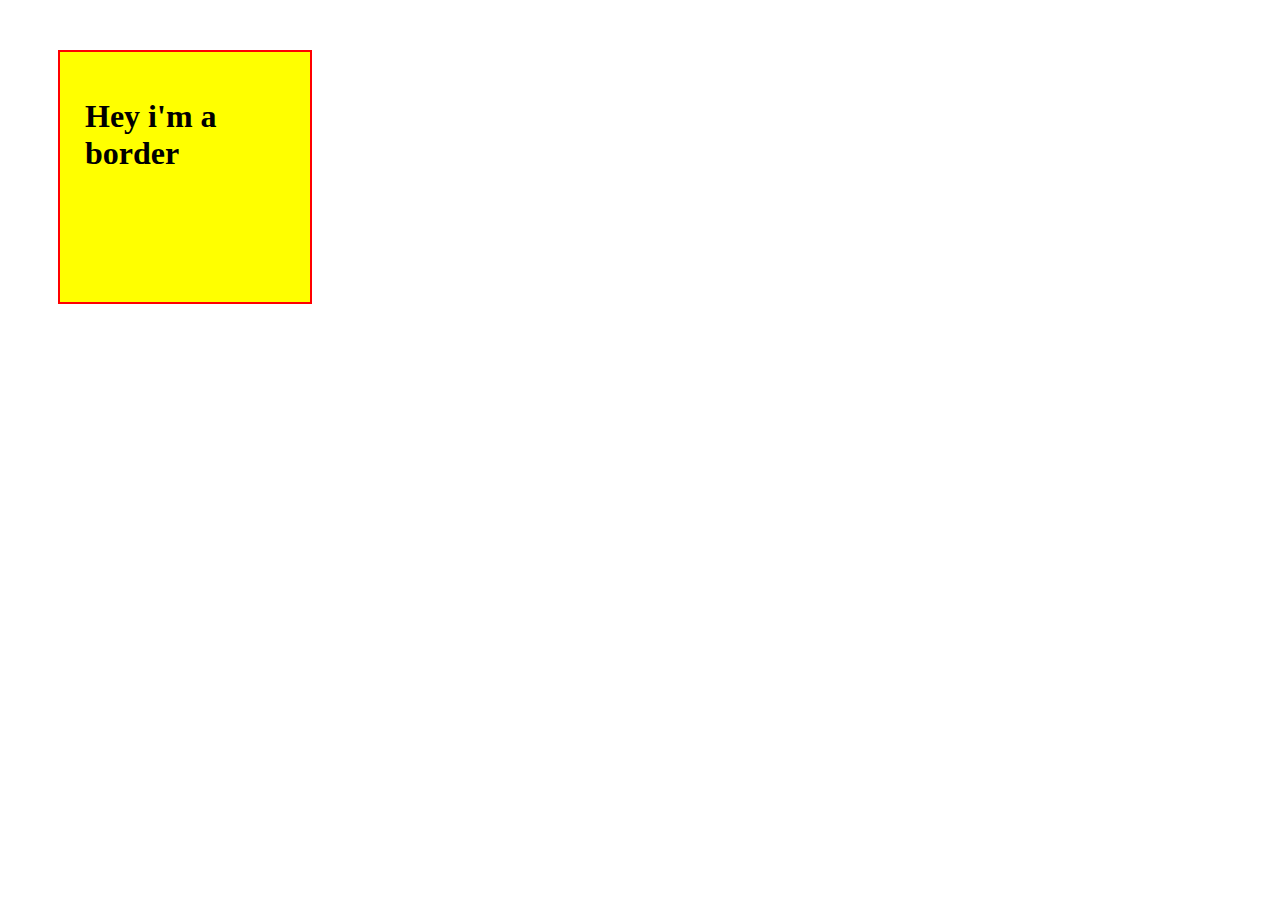
<file: html-2/Index.html>
<!DOCTYPE html>
<html lang="en">
<head>
    <meta charset="UTF-8">
    <meta name="viewport" content="width=device-width, initial-scale=1.0">
    <title>Html 2</title>
    <link rel="stylesheet" href="Index.css">
</head>
<body>
    <div class="Container">
        <H1 class="head">Hey i'm a border</H1>
    </div>
   
</body>
</html>
</file>
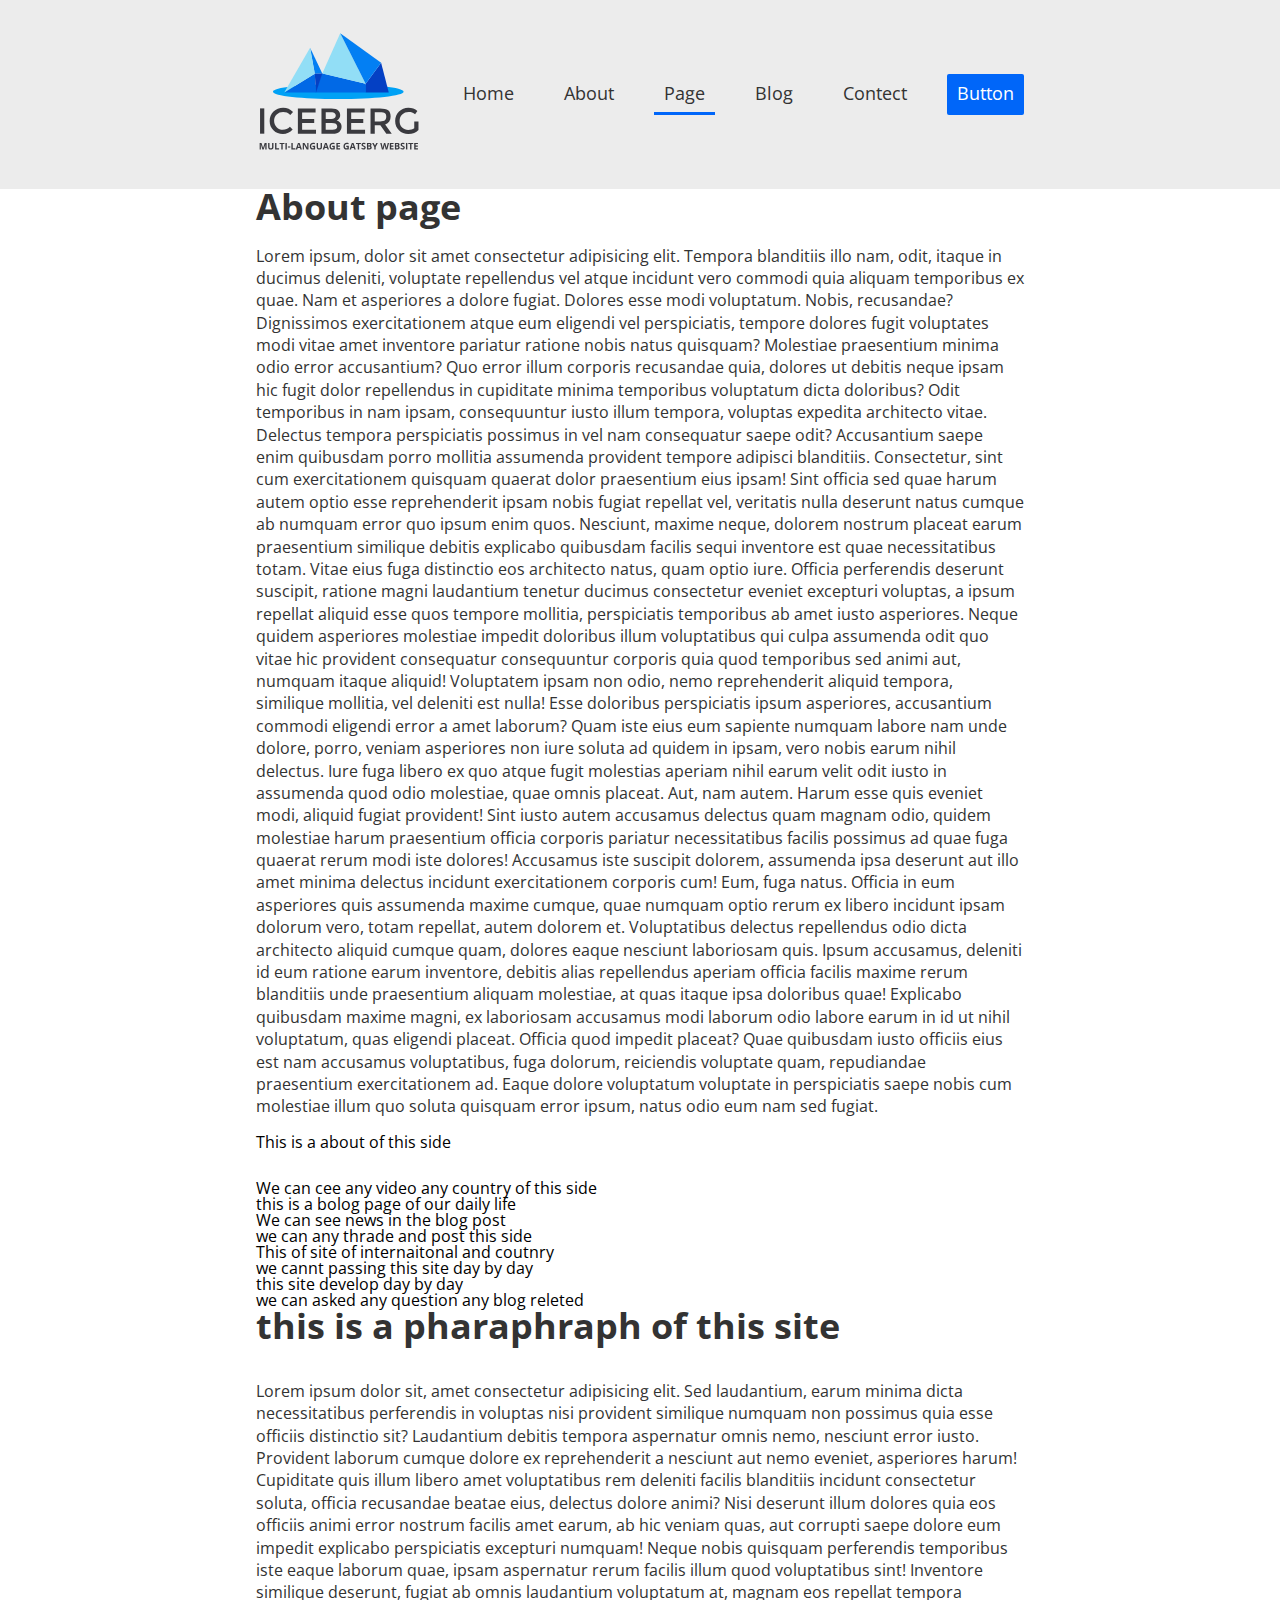
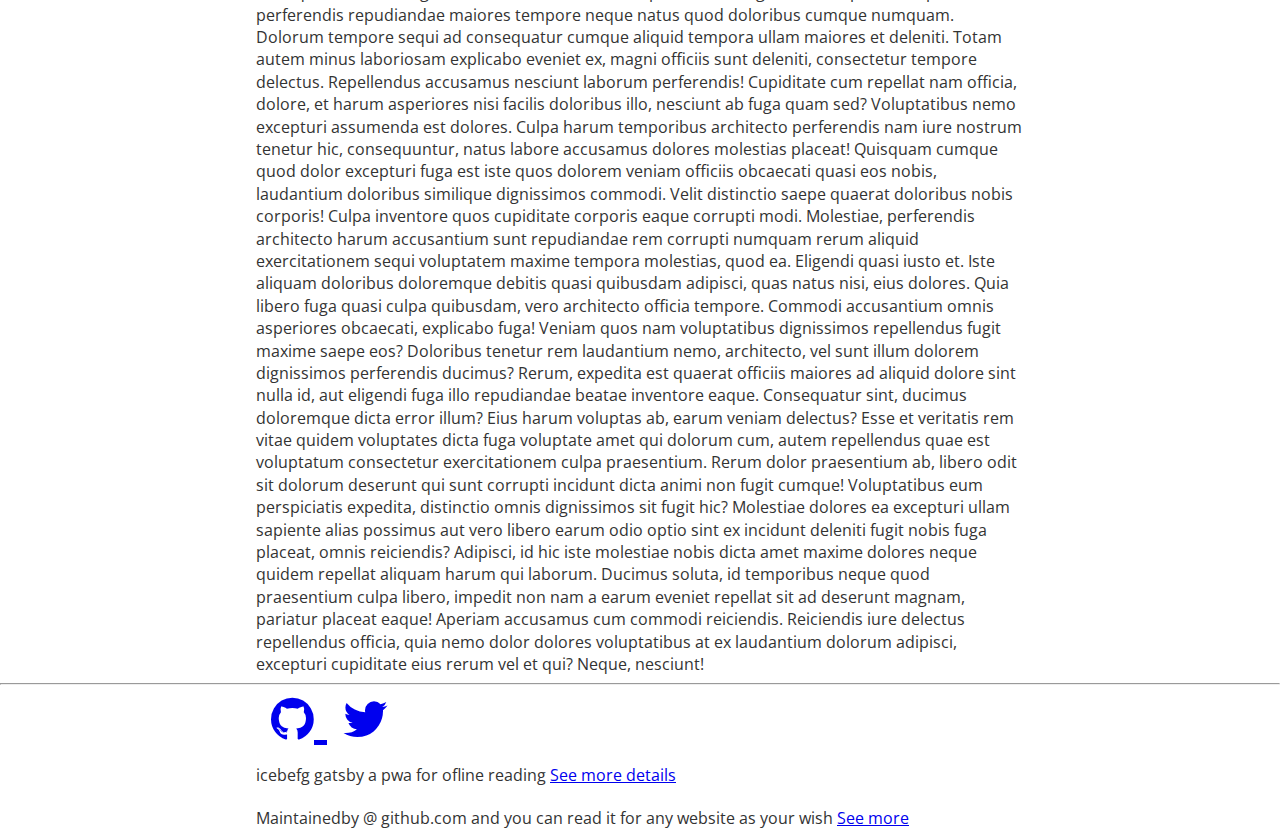
<file: About.html>
<!DOCTYPE html>
<html lang="en">
<head>
    <meta charset="UTF-8">
    <meta name="viewport" content="width=device-width, initial-scale=1.0">
    <title>Napber</title>
    <link href="https://fonts.googleapis.com/css2?family=Open+Sans:ital,wght@0,300..800;1,300..800&family=Roboto:ital,wght@0,100..900;1,100..900&display=swap" rel="stylesheet">
    <link
    rel="stylesheet"
    href="https://cdnjs.cloudflare.com/ajax/libs/font-awesome/4.7.0/css/font-awesome.min.css"
    integrity="sha256-eZrrJcwDc/3uDhsdt61sL2oOBY362qM3lon1gyExkL0="
    crossorigin="anonymous"
    />
     <link rel="stylesheet" href="Resetcss.css">
    <link rel="stylesheet" href="Napber.css">
</head>
<body>
    <nav>
        <div class="Container nav-Container">
            <div class="logo-section">
                <a href="Napber.html">
                    <img src="logo.svg" alt="">
                </a>
            </div>
            <div class="nav-items">
            <ul>
                <li><a href="#">Home</a></li>
                <li><a href="About.html">About</a></li>
                <li class="active"><a href="Page.html">Page</a></li>
                <li><a href="Blog.html">Blog</a></li>
                <li><a href="Contect.html">Contect</a></li>
                <li class="btn"><a href="Napber.html">Button</a></li>
            </ul>
        </div>

        </div>
    </nav>
    <main class="Container">
        <h1>About page</h1>
        <p>Lorem ipsum, dolor sit amet consectetur adipisicing elit. Tempora blanditiis illo nam, odit, itaque in ducimus deleniti, voluptate repellendus vel atque incidunt vero commodi quia aliquam temporibus ex quae. Nam et asperiores a dolore fugiat. Dolores esse modi voluptatum. Nobis, recusandae? Dignissimos exercitationem atque eum eligendi vel perspiciatis, tempore dolores fugit voluptates modi vitae amet inventore pariatur ratione nobis natus quisquam? Molestiae praesentium minima odio error accusantium? Quo error illum corporis recusandae quia, dolores ut debitis neque ipsam hic fugit dolor repellendus in cupiditate minima temporibus voluptatum dicta doloribus? Odit temporibus in nam ipsam, consequuntur iusto illum tempora, voluptas expedita architecto vitae. Delectus tempora perspiciatis possimus in vel nam consequatur saepe odit? Accusantium saepe enim quibusdam porro mollitia assumenda provident tempore adipisci blanditiis. Consectetur, sint cum exercitationem quisquam quaerat dolor praesentium eius ipsam! Sint officia sed quae harum autem optio esse reprehenderit ipsam nobis fugiat repellat vel, veritatis nulla deserunt natus cumque ab numquam error quo ipsum enim quos. Nesciunt, maxime neque, dolorem nostrum placeat earum praesentium similique debitis explicabo quibusdam facilis sequi inventore est quae necessitatibus totam. Vitae eius fuga distinctio eos architecto natus, quam optio iure. Officia perferendis deserunt suscipit, ratione magni laudantium tenetur ducimus consectetur eveniet excepturi voluptas, a ipsum repellat aliquid esse quos tempore mollitia, perspiciatis temporibus ab amet iusto asperiores. Neque quidem asperiores molestiae impedit doloribus illum voluptatibus qui culpa assumenda odit quo vitae hic provident consequatur consequuntur corporis quia quod temporibus sed animi aut, numquam itaque aliquid! Voluptatem ipsam non odio, nemo reprehenderit aliquid tempora, similique mollitia, vel deleniti est nulla! Esse doloribus perspiciatis ipsum asperiores, accusantium commodi eligendi error a amet laborum? Quam iste eius eum sapiente numquam labore nam unde dolore, porro, veniam asperiores non iure soluta ad quidem in ipsam, vero nobis earum nihil delectus. Iure fuga libero ex quo atque fugit molestias aperiam nihil earum velit odit iusto in assumenda quod odio molestiae, quae omnis placeat. Aut, nam autem. Harum esse quis eveniet modi, aliquid fugiat provident! Sint iusto autem accusamus delectus quam magnam odio, quidem molestiae harum praesentium officia corporis pariatur necessitatibus facilis possimus ad quae fuga quaerat rerum modi iste dolores! Accusamus iste suscipit dolorem, assumenda ipsa deserunt aut illo amet minima delectus incidunt exercitationem corporis cum! Eum, fuga natus. Officia in eum asperiores quis assumenda maxime cumque, quae numquam optio rerum ex libero incidunt ipsam dolorum vero, totam repellat, autem dolorem et. Voluptatibus delectus repellendus odio dicta architecto aliquid cumque quam, dolores eaque nesciunt laboriosam quis. Ipsum accusamus, deleniti id eum ratione earum inventore, debitis alias repellendus aperiam officia facilis maxime rerum blanditiis unde praesentium aliquam molestiae, at quas itaque ipsa doloribus quae! Explicabo quibusdam maxime magni, ex laboriosam accusamus modi laborum odio labore earum in id ut nihil voluptatum, quas eligendi placeat. Officia quod impedit placeat? Quae quibusdam iusto officiis eius est nam accusamus voluptatibus, fuga dolorum, reiciendis voluptate quam, repudiandae praesentium exercitationem ad. Eaque dolore voluptatum voluptate in perspiciatis saepe nobis cum molestiae illum quo soluta quisquam error ipsum, natus odio eum nam sed fugiat.</p>
        <br>
        <h5>This is a about of this side</h5>
        <ul style="margin-top: 30px;">
            <li>We can cee any video any country of this side</li>
            <li>this is a bolog page of our daily life </li>
            <li>We can see news in the blog post </li>
            <li>we can any thrade and post this side</li>
            <li>This of site of internaitonal and coutnry </li>
            <li>we cannt passing this site day by day </li>
            <li>this site develop day by day </li>
            <li>we can asked any question any blog releted </li>
        </ul>
        <h1>this is a pharaphraph of this site</h1>
        <br>
        <p>Lorem ipsum dolor sit, amet consectetur adipisicing elit. Sed laudantium, earum minima dicta necessitatibus perferendis in voluptas nisi provident similique numquam non possimus quia esse officiis distinctio sit? Laudantium debitis tempora aspernatur omnis nemo, nesciunt error iusto. Provident laborum cumque dolore ex reprehenderit a nesciunt aut nemo eveniet, asperiores harum! Cupiditate quis illum libero amet voluptatibus rem deleniti facilis blanditiis incidunt consectetur soluta, officia recusandae beatae eius, delectus dolore animi? Nisi deserunt illum dolores quia eos officiis animi error nostrum facilis amet earum, ab hic veniam quas, aut corrupti saepe dolore eum impedit explicabo perspiciatis excepturi numquam! Neque nobis quisquam perferendis temporibus iste eaque laborum quae, ipsam aspernatur rerum facilis illum quod voluptatibus sint! Inventore similique deserunt, fugiat ab omnis laudantium voluptatum at, magnam eos repellat tempora perferendis repudiandae maiores tempore neque natus quod doloribus cumque numquam. Dolorum tempore sequi ad consequatur cumque aliquid tempora ullam maiores et deleniti. Totam autem minus laboriosam explicabo eveniet ex, magni officiis sunt deleniti, consectetur tempore delectus. Repellendus accusamus nesciunt laborum perferendis! Cupiditate cum repellat nam officia, dolore, et harum asperiores nisi facilis doloribus illo, nesciunt ab fuga quam sed? Voluptatibus nemo excepturi assumenda est dolores. Culpa harum temporibus architecto perferendis nam iure nostrum tenetur hic, consequuntur, natus labore accusamus dolores molestias placeat! Quisquam cumque quod dolor excepturi fuga est iste quos dolorem veniam officiis obcaecati quasi eos nobis, laudantium doloribus similique dignissimos commodi. Velit distinctio saepe quaerat doloribus nobis corporis! Culpa inventore quos cupiditate corporis eaque corrupti modi. Molestiae, perferendis architecto harum accusantium sunt repudiandae rem corrupti numquam rerum aliquid exercitationem sequi voluptatem maxime tempora molestias, quod ea. Eligendi quasi iusto et. Iste aliquam doloribus doloremque debitis quasi quibusdam adipisci, quas natus nisi, eius dolores. Quia libero fuga quasi culpa quibusdam, vero architecto officia tempore. Commodi accusantium omnis asperiores obcaecati, explicabo fuga! Veniam quos nam voluptatibus dignissimos repellendus fugit maxime saepe eos? Doloribus tenetur rem laudantium nemo, architecto, vel sunt illum dolorem dignissimos perferendis ducimus? Rerum, expedita est quaerat officiis maiores ad aliquid dolore sint nulla id, aut eligendi fuga illo repudiandae beatae inventore eaque. Consequatur sint, ducimus doloremque dicta error illum? Eius harum voluptas ab, earum veniam delectus? Esse et veritatis rem vitae quidem voluptates dicta fuga voluptate amet qui dolorum cum, autem repellendus quae est voluptatum consectetur exercitationem culpa praesentium. Rerum dolor praesentium ab, libero odit sit dolorum deserunt qui sunt corrupti incidunt dicta animi non fugit cumque! Voluptatibus eum perspiciatis expedita, distinctio omnis dignissimos sit fugit hic? Molestiae dolores ea excepturi ullam sapiente alias possimus aut vero libero earum odio optio sint ex incidunt deleniti fugit nobis fuga placeat, omnis reiciendis? Adipisci, id hic iste molestiae nobis dicta amet maxime dolores neque quidem repellat aliquam harum qui laborum. Ducimus soluta, id temporibus neque quod praesentium culpa libero, impedit non nam a earum eveniet repellat sit ad deserunt magnam, pariatur placeat eaque! Aperiam accusamus cum commodi reiciendis. Reiciendis iure delectus repellendus officia, quia nemo dolor dolores voluptatibus at ex laudantium dolorum adipisci, excepturi cupiditate eius rerum vel et qui? Neque, nesciunt!</p>
    </main>

    <hr / class="hr-color">
    <footer class="Container">
        <div class="icon">
        <a href="httpts://github.com">
            <span>
                <i class="fa fa-github" aria-hidden="true"></i>
            </span>
        </a>
        <a href="https://x.com/AXhowdhury26028" target="_blank">
        <span>
            <i class="fa fa-twitter" aria-hidden="true"></i>
        </span>
        </a>
    </div>
    <p>icebefg gatsby a pwa for ofline reading <a href="#">See more details</a></p>
    <p>Maintainedby @ github.com and you can read it for any website as your wish <a href="#">See more</a></p>
    </footer>
    
</body>
</html>
</file>
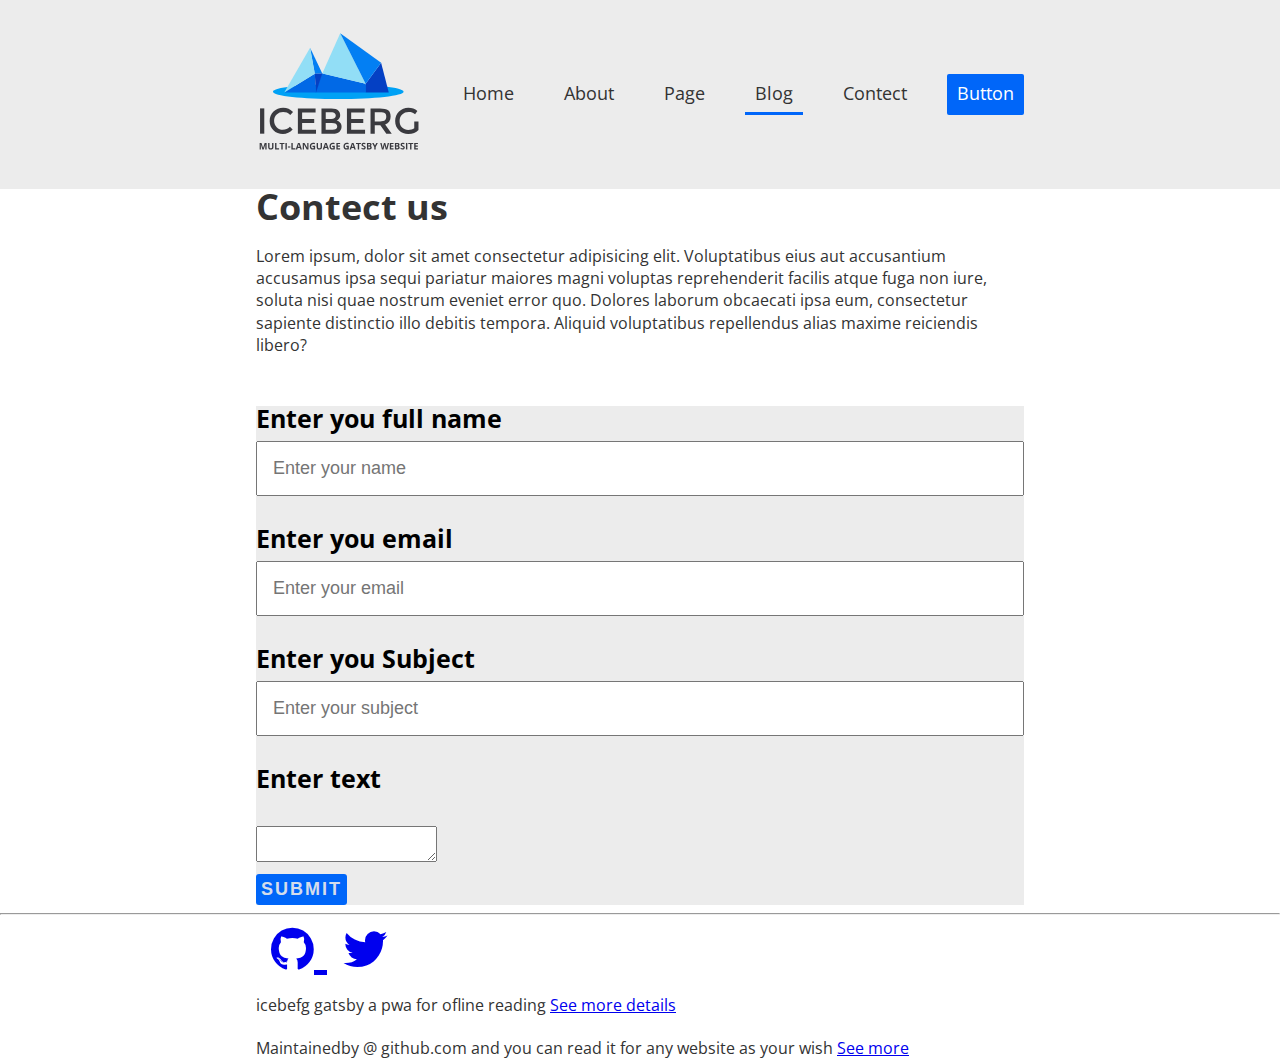
<file: Contect.html>
<!DOCTYPE html>
<html lang="en">
<head>
    <meta charset="UTF-8">
    <meta name="viewport" content="width=device-width, initial-scale=1.0">
    <title>Napber</title>
    <link href="https://fonts.googleapis.com/css2?family=Open+Sans:ital,wght@0,300..800;1,300..800&family=Roboto:ital,wght@0,100..900;1,100..900&display=swap" rel="stylesheet">
    <link
    rel="stylesheet"
    href="https://cdnjs.cloudflare.com/ajax/libs/font-awesome/4.7.0/css/font-awesome.min.css"
    integrity="sha256-eZrrJcwDc/3uDhsdt61sL2oOBY362qM3lon1gyExkL0="
    crossorigin="anonymous"
    />
     <link rel="stylesheet" href="Resetcss.css">
    <link rel="stylesheet" href="Napber.css">
</head>
<body>
    <nav>
        <div class="Container nav-Container">
            <div class="logo-section">
                <a href="Napber.html">
                    <img src="logo.svg" alt="">
                </a>
            </div>
            <div class="nav-items">
            <ul>
                <li><a href="#">Home</a></li>
                <li><a href="About.html">About</a></li>
                <li><a href="Page.html">Page</a></li>
                <li class="active"><a href="Blog.html">Blog</a></li>
                <li><a href="Contect.html">Contect</a></li>
                <li class="btn"><a href="Napber.html">Button</a></li>
            </ul>
        </div>

        </div>
    </nav>
    <main class="Container">
        <h1>Contect us </h1>
        <p>Lorem ipsum, dolor sit amet consectetur adipisicing elit. Voluptatibus eius aut accusantium accusamus ipsa sequi pariatur maiores magni voluptas reprehenderit facilis atque fuga non iure, soluta nisi quae nostrum eveniet error quo. Dolores laborum obcaecati ipsa eum, consectetur sapiente distinctio illo debitis tempora. Aliquid voluptatibus repellendus alias maxime reiciendis libero?</p>
        <div class="form-container">
            <form>
                <div class="form-group">
                    <label for="name">Enter you full name</label>
                    <input type="text" placeholder="Enter your name" id="name" class="form-items">
                </div>
                <div class="form-group">
                    <label for="email">Enter you email</label>
                    <input type="email" placeholder="Enter your email" id="email" class="form-items">
                </div>
                <div class="form-group">
                    <label for="subject">Enter you Subject</label>
                    <input type="text" placeholder="Enter your subject" id="subject" class="form-items">
                </div>
                <div class="form-group">
                    <label for="textarea">Enter text</label>
                    <textarea  id="textarea" class="form-textarea"></textarea>
                </div>
                <div class="form-group">
                    <input type="submit" value="submit" / class="submit-btn">
                </div>
            </form>
        </div>
    </main>

    <hr / class="hr-color">
    <footer class="Container">
        <div class="icon">
        <a href="httpts://github.com">
            <span>
                <i class="fa fa-github" aria-hidden="true"></i>
            </span>
        </a>
        <a href="https://x.com/AXhowdhury26028" target="_blank">
        <span>
            <i class="fa fa-twitter" aria-hidden="true"></i>
        </span>
        </a>
    </div>
    <p>icebefg gatsby a pwa for ofline reading <a href="#">See more details</a></p>
    <p>Maintainedby @ github.com and you can read it for any website as your wish <a href="#">See more</a></p>
    </footer>
    
</body>
</html>
</file>
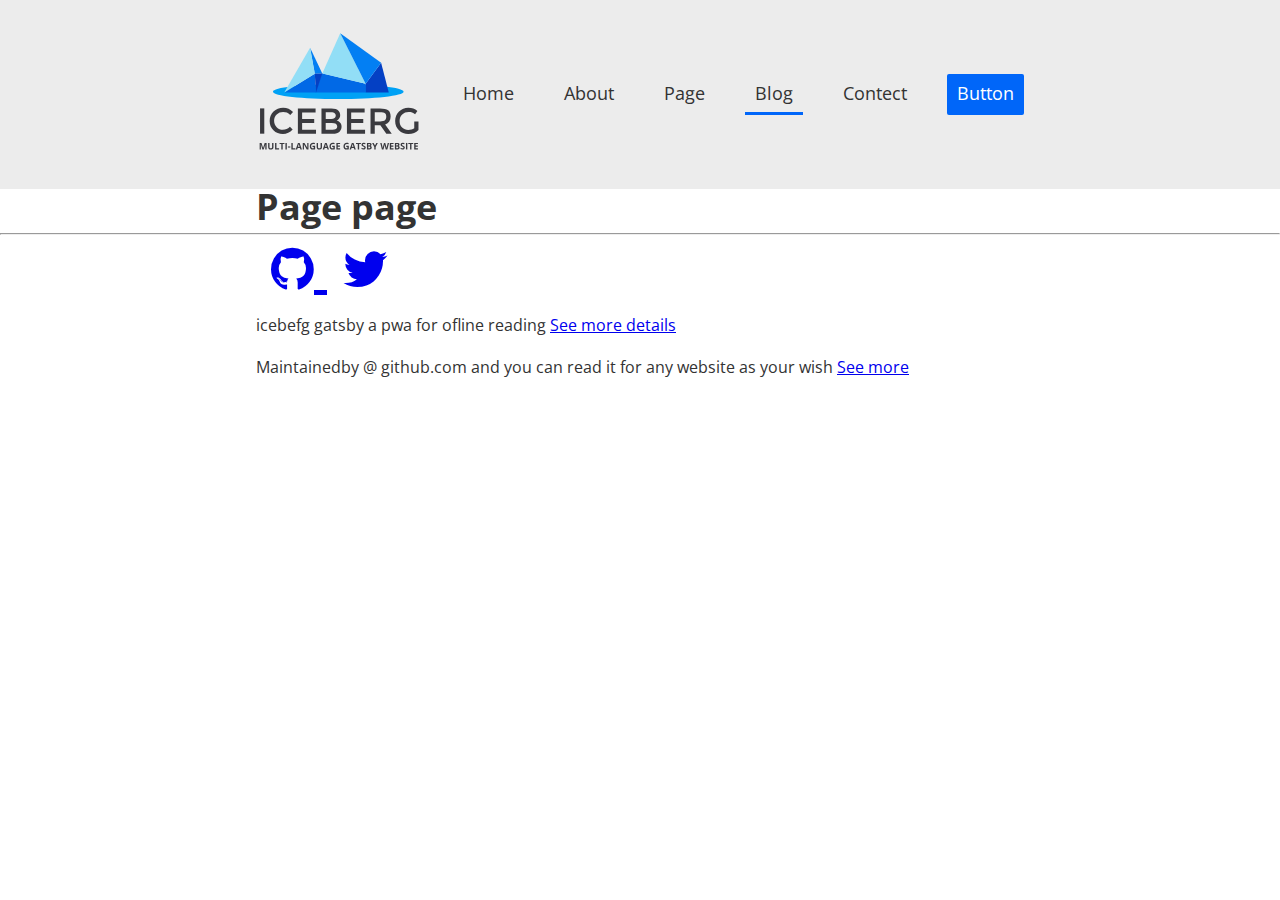
<file: Page.html>
<!DOCTYPE html>
<html lang="en">
<head>
    <meta charset="UTF-8">
    <meta name="viewport" content="width=device-width, initial-scale=1.0">
    <title>Napber</title>
    <link href="https://fonts.googleapis.com/css2?family=Open+Sans:ital,wght@0,300..800;1,300..800&family=Roboto:ital,wght@0,100..900;1,100..900&display=swap" rel="stylesheet">
    <link
    rel="stylesheet"
    href="https://cdnjs.cloudflare.com/ajax/libs/font-awesome/4.7.0/css/font-awesome.min.css"
    integrity="sha256-eZrrJcwDc/3uDhsdt61sL2oOBY362qM3lon1gyExkL0="
    crossorigin="anonymous"
    />
     <link rel="stylesheet" href="Resetcss.css">
    <link rel="stylesheet" href="Napber.css">
</head>
<body>
    <nav>
        <div class="Container nav-Container">
            <div class="logo-section">
                <a href="Napber.html">
                    <img src="logo.svg" alt="">
                </a>
            </div>
            <div class="nav-items">
            <ul>
                <li><a href="#">Home</a></li>
                <li><a href="About.html">About</a></li>
                <li><a href="Page.html">Page</a></li>
                <li class="active"><a href="Blog.html">Blog</a></li>
                <li><a href="Contect.html">Contect</a></li>
                <li class="btn"><a href="Napber.html">Button</a></li>
            </ul>
        </div>

        </div>
    </nav>
    <main class="Container">
        <h1>Page page</h1>
    </main>

    <hr / class="hr-color">
    <footer class="Container">
        <div class="icon">
        <a href="httpts://github.com">
            <span>
                <i class="fa fa-github" aria-hidden="true"></i>
            </span>
        </a>
        <a href="https://x.com/AXhowdhury26028" target="_blank">
        <span>
            <i class="fa fa-twitter" aria-hidden="true"></i>
        </span>
        </a>
    </div>
    <p>icebefg gatsby a pwa for ofline reading <a href="#">See more details</a></p>
    <p>Maintainedby @ github.com and you can read it for any website as your wish <a href="#">See more</a></p>
    </footer>
    
</body>
</html>
</file>
<file: html-2/Index.css>
*Html{
    box-sizing: border-box;
}

.Container{
    width: 200px;
    height: 200px;
    background-color: yellow;
    margin: 50px;
    border: 2px solid red;
    padding: 25px;

}

.head{
    
}
</file>
<file: Napber.css>
*{
    box-sizing: border-box;
}

body,html{
    font-family: "Open Sans", serif;
    width: 100vw;
    height: 100vh;
}

.Container{
    margin: 0 auto;
    width: 60%;
    align-items: center;
}

nav {
    background-color: #eaeaeaea;
}

.nav-Container{
    display: flex;
    padding: 30px 0;
    
}

.logo-section{
    width: 170px;
    
}

.logo-section img{
    width: 100%;
    height: 100%;
}

.nav-items{
    margin-left: auto;
    
}

.nav-items ul{
    display: flex;
    
}

.nav-items li{
    margin-left: 30px;
    padding: 10px;
}


.nav-items a{
    text-decoration: none;
    color: #333;
    font-size: 18px;
}
h1{
    font-size: 36px;
    color: #333;
    font-weight: bold;
}

p{
    color: #333;
    font-size: 16px;
    line-height: 1.4;
    margin-top: 20px;
    
}

.block-card{
    display: grid;
    grid-template-columns: 1fr 1fr;
    gap: 20px;
    margin-top: 25px;
}

.bolck-card-items{
    width: 100%;
    overflow: hidden;
    background-color: #eaeaeaea;
}
.bloge-image{
    width: 100%;
    height: 300px;
    max-height: 300px;
}

.bloge-image img{
    width: 100%;
    height: 300px;
    object-fit: cover;
    object-position: center;
}

.card-tage-container{
    width: 100%;
    display: flex;
    justify-content: center;
}
.card-tage{
    padding: 10px;
    background-color: #7D4CDB;
    color: #fff;
    font-size: 14px;
    font-weight: 500;
    margin-top: -17px;
}

.card-containers{
    padding: 0px 35px 50px 35px;
}

.small{
    font-size: 14px;
}

.card-title{
    font-size: 24px;
    margin-top: 10px;
}

.all-post{
    margin-top: 25px;
}
.hr-home{
    margin: 25px 0 ;
}
footer {
    margin: 30px 0;
}

.active {
    border-bottom: 3px solid #0066f9;

}

.nav-items li a:hover {
    border-bottom: 3px solid #0066f9;
}

.btn{
    background-color: #0066f9;
    border-radius: 2px;
    padding: 5px;
}

.btn a{
    color: #fff;
}

.hr { 
    border-top: 1px solid #fff;
    
}

.icon span{
    margin-left: 15px;
}

.icon{
    font-size: 50px;
    color: #0066f9;
    
}

main{
    margin: 50px 0;
}

.form-container{
    margin-top: 50px;
    width: 100%;
    background-color: #eaeaeaea;
}

.form-group label{
    margin-top: 30px;
    display: block;
    font-size: 25px;
    font-weight: bold;
    margin-bottom: 10px;
}


.form-items{
    width:100% ;
    padding: 15px;
    font-size: 18px;
    outline: none;
}
.form-textarea{
    margin-top: 25px;
    margin-bottom: 10px;
    font-family: Arial, Helvetica, sans-serif;
}

.submit-btn {
    padding: 5px;
    font-size: 18px;
    border:none;
    color: #eaeaeaea;
    background-color:#0066f9 ;
    cursor: pointer;
    border-radius: 3px;
    text-transform: uppercase;
    letter-spacing: 2px;
    font-weight: 700;
}
</file>
<file: Resetcss.css>
html, body, div, span, applet, object, iframe,
h1, h2, h3, h4, h5, h6, p, blockquote, pre,
a, abbr, acronym, address, big, cite, code,
del, dfn, em, img, ins, kbd, q, s, samp,
small, strike, strong, sub, sup, tt, var,
b, u, i, center,
dl, dt, dd, ol, ul, li,
fieldset, form, label, legend,
table, caption, tbody, tfoot, thead, tr, th, td,
article, aside, canvas, details, embed, 
figure, figcaption, footer, header, hgroup, 
menu, nav, output, ruby, section, summary,
time, mark, audio, video {
	margin: 0;
	padding: 0;
	border: 0;
	font-size: 100%;
	font: inherit;
	vertical-align: baseline;
}
/* HTML5 display-role reset for older browsers */
article, aside, details, figcaption, figure, 
footer, header, hgroup, menu, nav, section {
	display: block;
}
body {
	line-height: 1;
}
ol, ul {
	list-style: none;
}
blockquote, q {
	quotes: none;
}
blockquote:before, blockquote:after,
q:before, q:after {
	content: '';
	content: none;
}
table {
	border-collapse: collapse;
	border-spacing: 0;
}
</file>
